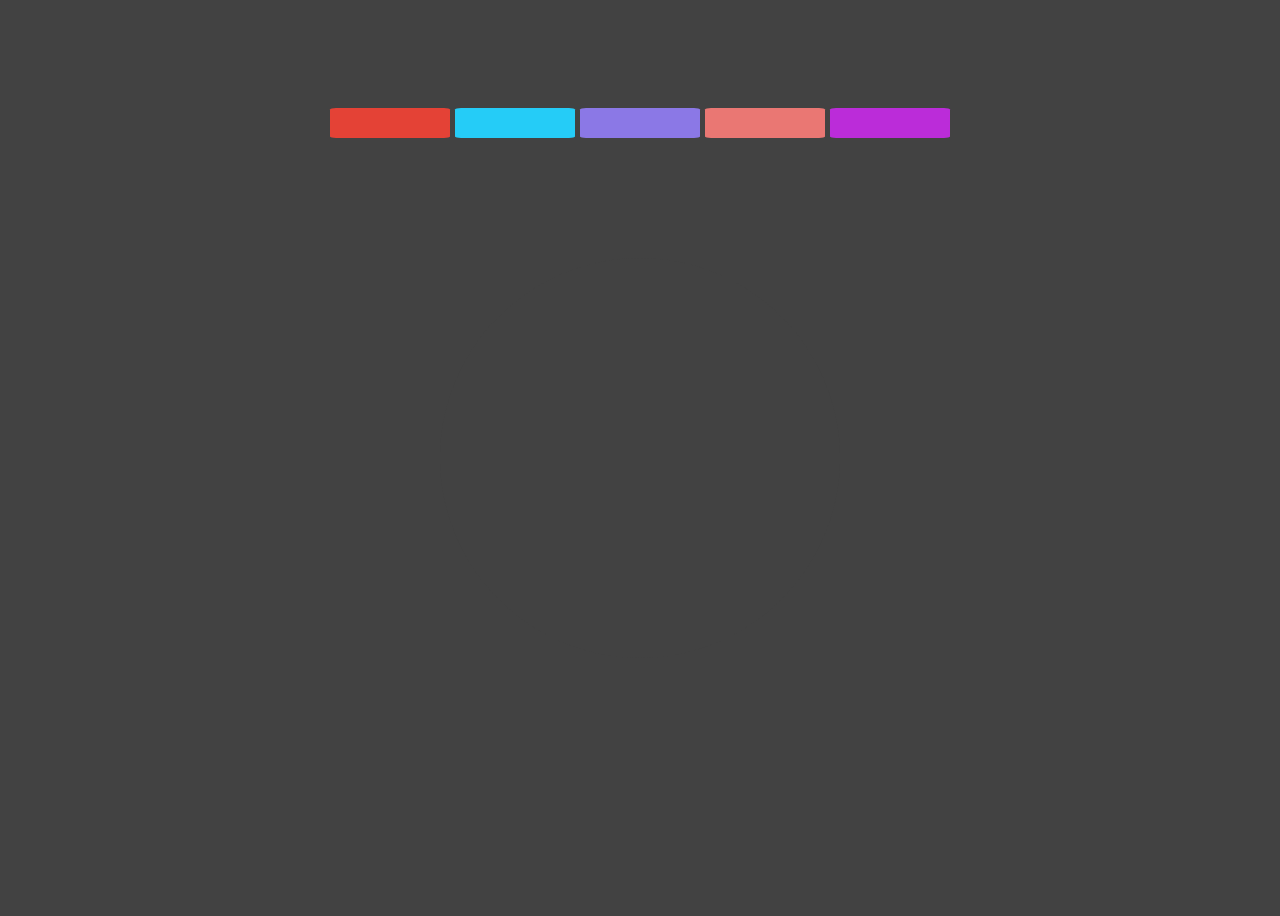
<file: computedProperty/index.html>
<!DOCTYPE html>
<html lang="en">
  <head>
    <meta charset="UTF-8" />
    <meta name="viewport" content="width=device-width, initial-scale=1.0" />
    <meta http-equiv="X-UA-Compatible" content="ie=edge" />
    <title>KCLoco</title>
    <link rel="stylesheet" href="style.css" />
  </head>
  <body>
    <div class="color-hover">
      <div class="color red"></div>
      <div class="color cyan"></div>
      <div class="color violet"></div>
      <div class="color orange"></div>
      <div class="color pink"></div>
    </div>
    <div class="center"></div>
    <script src="script.js"></script>
  </body>
</html>
</file>
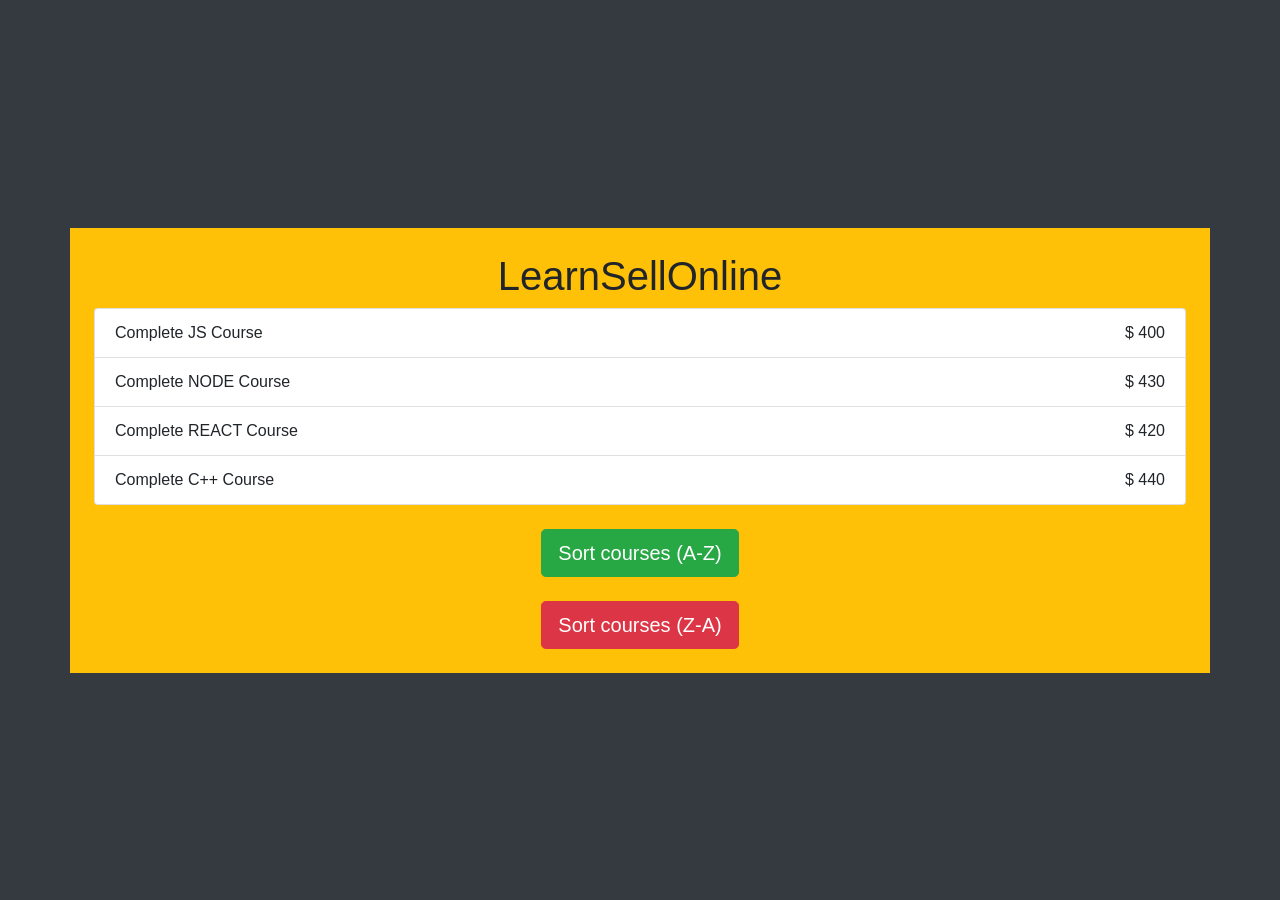
<file: DOM2/index.html>
<!DOCTYPE html>
<html lang="en">
  <head>
    <meta charset="UTF-8" />
    <meta name="viewport" content="width=device-width, initial-scale=1.0" />
    <title>LearnCodeOnline</title>
    <link rel="stylesheet" href="./style.css" />
    <link
      rel="stylesheet"
      href="https://stackpath.bootstrapcdn.com/bootstrap/4.4.1/css/bootstrap.min.css"
    />
  </head>
  <body class="bg-dark">
    <div class="container bg-warning p-4">
      <h1 class="text-center">LearnSellOnline</h1>
      <ul class="list-group">
        <!-- <li class="list-group-item">
          Javascript course<span class="float-right">$2.1</span>
        </li> -->
      </ul>
      <button
        type="button"
        class="btn btn-success btn-lg mt-4 mx-auto d-flex sort-btn"
      >
        Sort courses (A-Z)
      </button>
      <button
        type="button"
        class="btn btn-danger btn-lg mt-4 mx-auto d-flex sort-btn"
      >
        Sort courses (Z-A)
      </button>
    </div>

    <script src="./script.js"></script>
  </body>
</html>
</file>
<file: computedProperty/style.css>
body {
    background: rgb(66, 66, 66);
    min-height: 100vh;
    display: flex;
    justify-content: center;
    align-items: center;
    position: relative;
  }
  .red {
    background: #e44236;
    margin-right: 5px;
  }
  .cyan {
    background: #25ccf7;
    margin-right: 5px;
  }
  .violet {
    background: #8b78e6;
    margin-right: 5px;
  }
  .orange {
    background: #ea7773;
    margin-right: 5px;
  }
  .pink {
    background: #bb2cd9;
  }
  
  .center {
    min-width: 400px;
    height: 400px;
    background: rgb(66, 66, 66);
    border-radius: 100%;
    transition: 0.2s ease-in-out all;
  }
  .color-hover {
    position: absolute;
    top: 10%;
    bottom: 0;
    left: 50%;
    transform: translateX(-50%);
    padding: 10px;
    display: flex;
    justify-content: center;
    flex-direction: row;
  }
  .text {
    padding: 10px;
    color: #ffffff;
  }
  .color {
    width: 120px;
    height: 30px;
    border-radius: 5%;
    margin-bottom: 30px;
  }
  .color:hover {
    cursor: pointer;
  }
  .color:last-child {
    margin-bottom: 0;
  }
</file>
<file: DOM2/style.css>
body {
    background-color: rgb(66, 66, 66);
    display: flex;
    justify-content: center;
    align-items: center;
    min-height: 100vh;
  }
</file>
